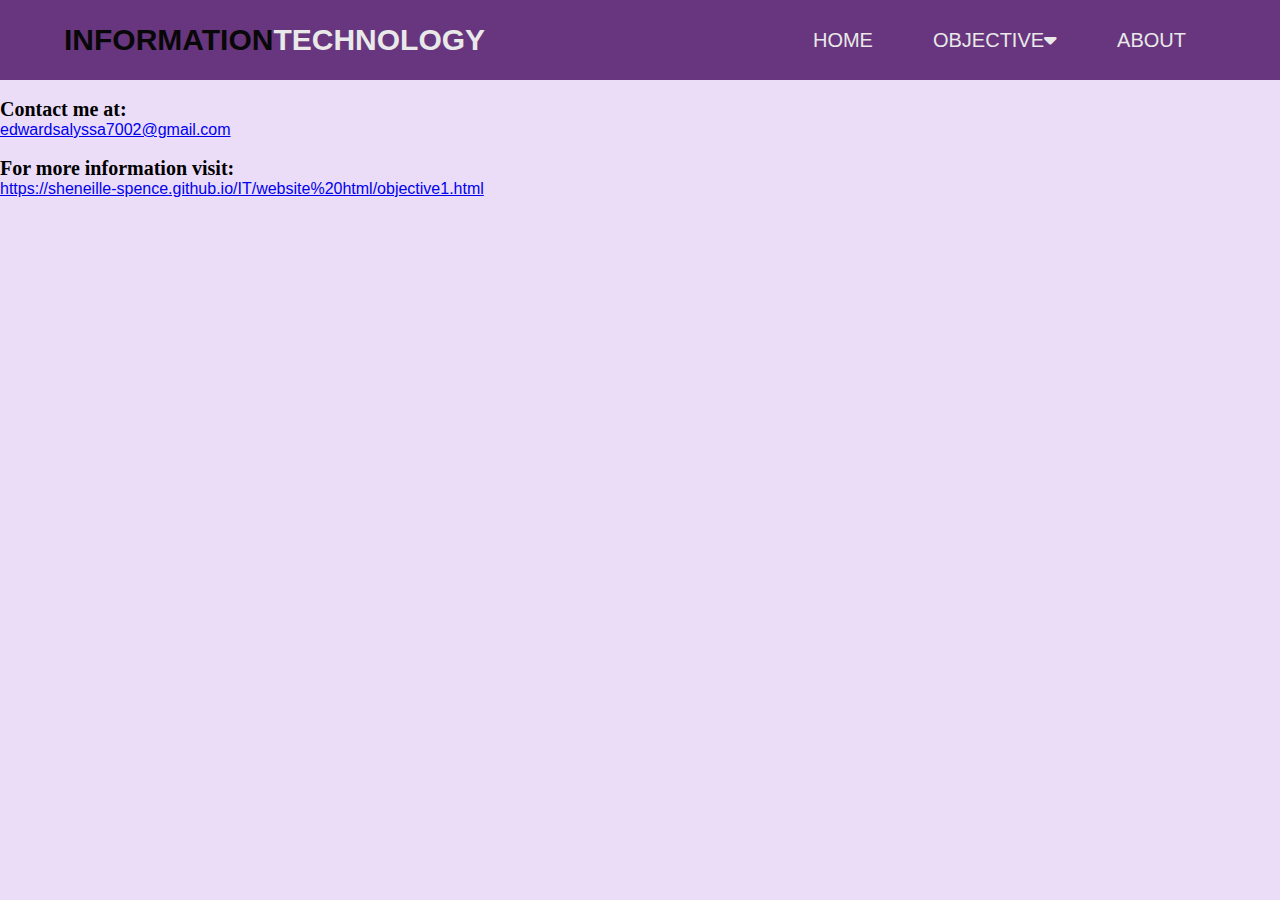
<file: About.html>
<html lang="en">
    <body style="background-color: #ebdcf8;"> 
    <head>
        <meta charsets="UTF-8">
        <meta name="viewport" content="width=device-width, initial-scale=1.0">
        <link rel="stylesheet" href="https://cdnjs.cloudflare.com/ajax/libs/font-awesome/6.7.2/css/all.min.css" integrity="sha512-Evv84Mr4kqVGRNSgIGL/F/aIDqQb7xQ2vcrdIwxfjThSH8CSR7PBEakCr51Ck+w+/U6swU2Im1vVX0SVk9ABhg==" crossorigin="anonymous" referrerpolicy="no-referrer" />
        <link rel="stylesheet" href="style.css">
        <title>Dropdown Menu</title>
    </head>
    <body>
       <div class="menu__bar">
        <h1 class="logo">INFORMATION<span>TECHNOLOGY</span></h1>

        <ul>
            <li><a href="Home.html">HOME</a></li>
            <li>
                <a href="#">OBJECTIVE<i class="fas fa-caret-down"></i></a>
                <div class="dropdown__menu">
                    <ul>
                        <li><a href="Objective 1.html">Objective 1</a></li>
                        <li><a href="Objective 2.html">Objective 2</a></li>
                        <li><a href="Objective 3.html">Objective 3</a></li>
                    </ul>
                </div>
            

            </li>

            <li><a href="About.html">ABOUT</a></li>
        </ul>
       </div> 

       
    </body>
</html>


<html>
<body>

<br>
<b><p style="font-size: 20px; font-family: times new roman;">Contact me at:</p></b>

<p><a href="mailto:edwardsalyssa7002@gmail.com">edwardsalyssa7002@gmail.com</a></p>
<br>
<b><p style="font-size: 20px; font-family: times new roman;">For more information visit:</p></b>
<p><a href="https://sheneille-spence.github.io/IT/website%20html/objective1.html"> https://sheneille-spence.github.io/IT/website%20html/objective1.html</a></p>

</body>
</html>
</file>
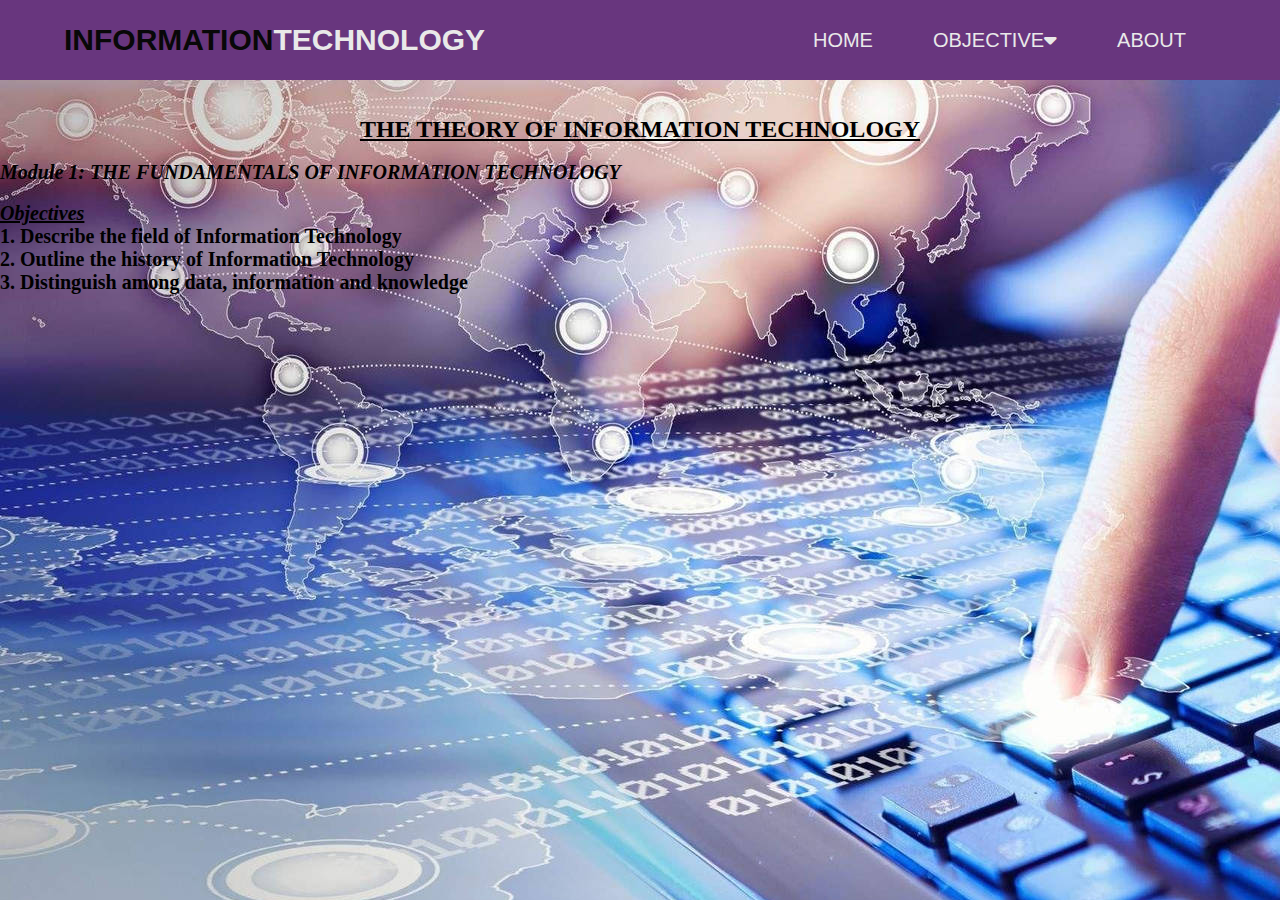
<file: Home.html>
<html lang="en">
    <body style="background-image: url('background.jpg') ;">
        
        
<head>
        <meta charsets="UTF-8">
        <meta name="viewport" content="width=device-width, initial-scale=1.0">
        <link rel="stylesheet" href="https://cdnjs.cloudflare.com/ajax/libs/font-awesome/6.7.2/css/all.min.css" integrity="sha512-Evv84Mr4kqVGRNSgIGL/F/aIDqQb7xQ2vcrdIwxfjThSH8CSR7PBEakCr51Ck+w+/U6swU2Im1vVX0SVk9ABhg==" crossorigin="anonymous" referrerpolicy="no-referrer" />
        <link rel="stylesheet" href="style.css">
        <title>Dropdown Menu</title>
    </head>
    <body>
       <div class="menu__bar">
        <h1 class="logo">INFORMATION<span>TECHNOLOGY</span></h1>

        <ul>
            <li><a href="Home.html">HOME</a></li>
            <li>
                <a href="#">OBJECTIVE<i class="fas fa-caret-down"></i></a>
                <div class="dropdown__menu">
                    <ul>
                        <li><a href="Objective 1.html">Objective 1</a></li>
                        <li><a href="Objective 2.html">Objective 2</a></li>
                        <li><a href="Objective 3.html">Objective 3</a></li>
                    </ul>
                </div>
            

            </li>

            <li><a href="About.html">ABOUT</a></li>
        </ul>
       </div> 
       <section class="hero">
        &nbsp;
       </section>

    
    </body>
</html>
<BR>
<h2><center> <U> <p style="font-family: verdana">THE THEORY OF INFORMATION TECHNOLOGY</h2></U></P>
    <br>

    <B><I><p style="font-size: 20px; font-family: VERDANA;" >Module 1: THE FUNDAMENTALS OF INFORMATION TECHNOLOGY</B></I></P>
      <br>
      <b><i><u><p style="font-size: 20px; font-family: times new roman;">Objectives</b></i></u></p>
      <b><p style="font-size: 20px; font-family: times new roman;">1. Describe the field of Information Technology <br> 2. Outline the history of Information Technology <br>3. Distinguish among data, information and knowledge</b></p>
        <br>
</file>
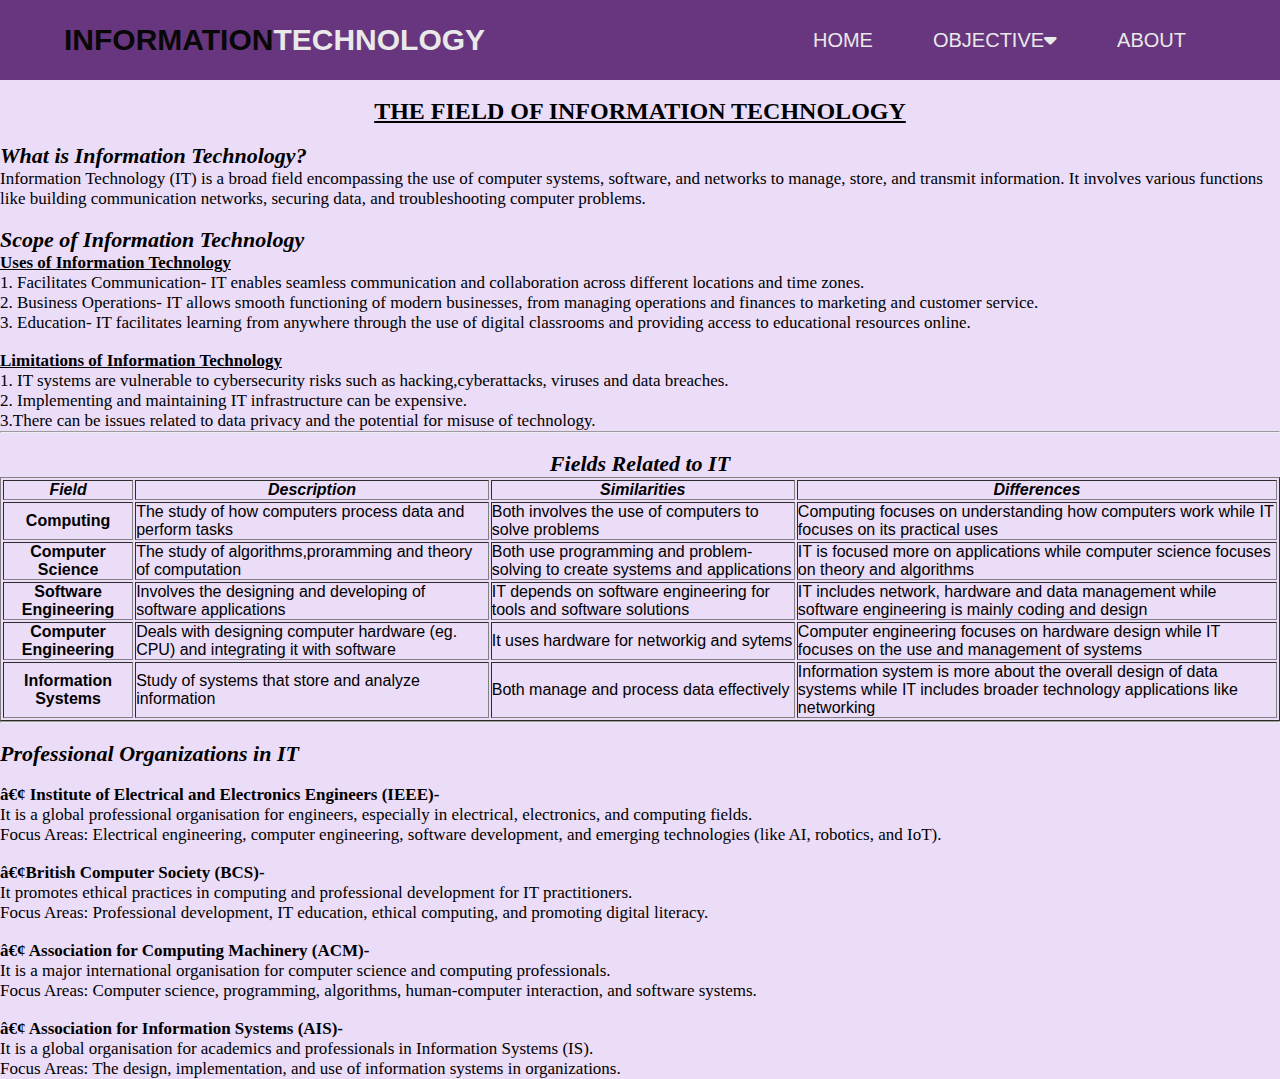
<file: Objective 1.html>
<html lang="en">
    <body style="background-color: #ebdcf8;"> 
    <head>
        <meta charsets="UTF-8">
        <meta name="viewport" content="width=device-width, initial-scale=1.0">
        <link rel="stylesheet" href="https://cdnjs.cloudflare.com/ajax/libs/font-awesome/6.7.2/css/all.min.css" integrity="sha512-Evv84Mr4kqVGRNSgIGL/F/aIDqQb7xQ2vcrdIwxfjThSH8CSR7PBEakCr51Ck+w+/U6swU2Im1vVX0SVk9ABhg==" crossorigin="anonymous" referrerpolicy="no-referrer" />
        <link rel="stylesheet" href="style.css">
        <title>Dropdown Menu</title>
    </head>
    <body>
       <div class="menu__bar">
        <h1 class="logo">INFORMATION<span>TECHNOLOGY</span></h1>

        <ul>
            <li><a href="Home.html">HOME</a></li>
            <li>
                <a href="#">OBJECTIVE<i class="fas fa-caret-down"></i></a>
                <div class="dropdown__menu">
                    <ul>
                        <li><a href="Objective 1.html">Objective 1</a></li>
                        <li><a href="Objective 2.html">Objective 2</a></li>
                        <li><a href="Objective 3.html">Objective 3</a></li>
                    </ul>
                </div>
            

            </li>

            <li><a href="About.html">ABOUT</a></li>
        </ul>
       </div> 

    
    </body>
</html>

<br>
<H2> <center> <U> <p style="font-family: verdana"> THE FIELD OF INFORMATION TECHNOLOGY </p> </U> </center> </H2> 
<br>
<H3><i><p style=" font-size: 22px; font-family: calibri;"> What is Information Technology? </i></p> </H3> 
<p style="font-size: 17px; font-family: times new roman;"> Information Technology (IT) is a broad field encompassing the use of computer systems, software, and networks to manage, store, and transmit information. It involves various functions like building communication networks, securing data, and troubleshooting computer problems. </p>

<br>
<H3> <i><p style=" font-size: 22px; font-family: calibri;">Scope of Information Technology </i> </p></H3> 
   <u><b><p style="font-size: 17px; font-family: times new roman;">Uses of Information Technology </u></b></p>

<ol>
    <li><p style="font-size: 17px; font-family: times new roman;"> 1. Facilitates Communication-  IT enables seamless communication and collaboration across different locations and time zones.</p></li>
    <li><p style="font-size: 17px; font-family: times new roman;"> 2. Business Operations- IT allows smooth functioning of modern businesses, from managing operations and finances to marketing and customer service. </p></li>
    <li><p style="font-size: 17px; font-family: times new roman;"> 3. Education- IT facilitates learning from anywhere through the use of digital classrooms and providing access to educational resources online. </p></li>
</ol> 
<br>
<u> <b><p style="font-size: 17px; font-family: times new roman;">Limitations of Information Technology </u> </b></p>

<ol>
<li><p style="font-size: 17px; font-family: times new roman;"> 1. IT systems are vulnerable to cybersecurity risks such as hacking,cyberattacks, viruses and data breaches. </p></li>
<li> <p style="font-size: 17px; font-family: times new roman;">2. Implementing and maintaining IT infrastructure can be expensive. </p></li> 
<li><p style="font-size: 17px; font-family: times new roman;"> 3.There can be issues related to data privacy and the potential for misuse of technology. </p></li>
</ol>
<hr>
<br>
<html> 
<head>
<title>Table heading</title>
</head>
<body>
   <table border="1">
   <thead>
   <tr>
      <td><i><b><center>Field</center></b></i></td>
	  <td><i><b><center>Description</center></b></i></td>
	  <td><i><b><center>Similarities</center></b></i></td> 
	  <td><i><b><center>Differences</center></b></i></td>
   </tr>
   </thead>
   <tbody>
      <td><center><b>Computing</b></center></td>
	  <td>The study of how computers process data and perform tasks</td>
	  <td>Both involves the use of computers to solve problems</td> 
	  <td>Computing focuses on understanding how computers work while IT focuses on its practical uses</td>
   </tr>
   <tr> 
      <td><center><b>Computer Science</b></center></td>
	  <td>The study of algorithms,proramming and theory of computation</td>
	  <td>Both use programming and problem-solving to create systems and applications</td> 
	  <td>IT is focused more on applications while computer science focuses on theory and algorithms</td>
   </tr>
   <tr>
      <td><center><b>Software Engineering</b></center></td>
	  <td>Involves the designing and developing of software applications</td>
	  <td>IT depends on software engineering for tools and software solutions </td> 
	  <td>IT includes network, hardware and data management while software engineering is mainly coding and design</td>
   </tr>
   <tr>
      <td><center><b>Computer Engineering</b></center></td>
	  <td>Deals with designing computer hardware (eg. CPU) and integrating it with software</td>
	  <td>It uses hardware for networkig and sytems</td> 
	  <td>Computer engineering focuses on hardware design while IT focuses on the use and management of systems</td>
   </tr>
   <tr>
      <td><center><b>Information Systems</b></center></td>
	  <td>Study of systems that store and analyze information</td>
	  <td>Both manage and process data effectively</td> 
	  <td>Information system is more about the overall design of data systems while IT includes broader technology applications like networking</td>
   </tr>
   
   <H3><center><i><p style=" font-size: 22px; font-family: calibri;">Fields Related to IT</center></i></p>  </H3>
   </tbody> 
   
    </table>
	</body>
	</html>
<hr>
<br>
<H3><i><p style=" font-size: 22px; font-family: calibri;"> Professional Organizations in IT </i></p> </H3> 

<br>
<ul>
<li><b><p style="font-size: 17px; font-family: times new roman;">• Institute of Electrical and Electronics Engineers (IEEE)- </p></b></li> 
<p style="font-size: 17px; font-family: times new roman;">It is a global professional organisation for engineers, especially in electrical, electronics, and computing fields. <br> Focus Areas: Electrical engineering, computer engineering, software development, and emerging technologies (like AI, robotics, and IoT). </p>
<br>
<li><b><p style="font-size: 17px; font-family: times new roman;">•British Computer Society (BCS)-</p></b></li>
<p style="font-size: 17px; font-family: times new roman;"> It promotes ethical practices in computing and professional development for IT practitioners. <br> Focus Areas: Professional development, IT education, ethical computing, and promoting digital literacy.</p>
<br>

<li><b><p style="font-size: 17px; font-family: times new roman;">• Association for Computing Machinery (ACM)-</p></b></li>
<p style="font-size: 17px; font-family: times new roman;"> It is a major international organisation for computer science and computing professionals.<br> Focus Areas: Computer science, programming, algorithms, human-computer interaction, and software systems.</p>
 <br>

<li><b><p style="font-size: 17px; font-family: times new roman;">• Association for Information Systems (AIS)-</p></b></li>
<p style="font-size: 17px; font-family: times new roman;">It is a global organisation for academics and professionals in Information Systems (IS). <br>Focus Areas: The design, implementation, and use of information systems in organizations. </p>
</ul>
</file>
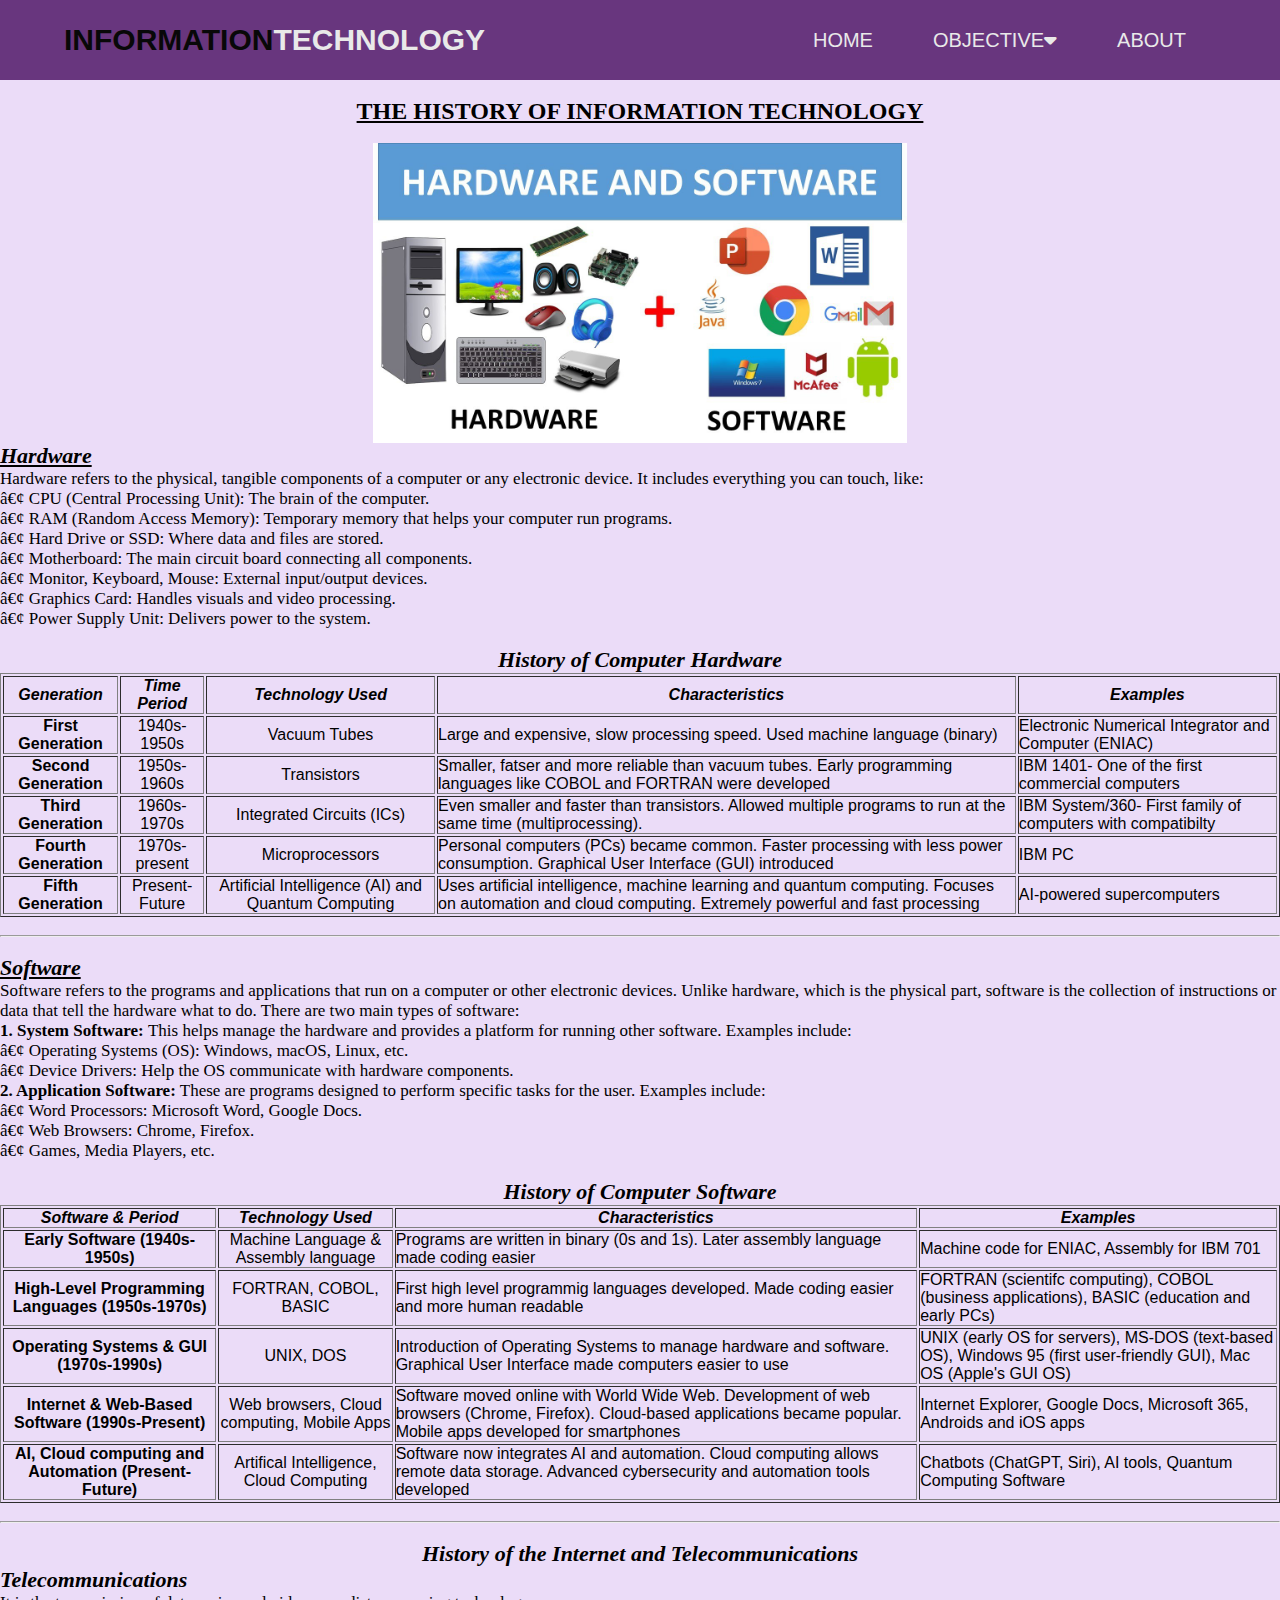
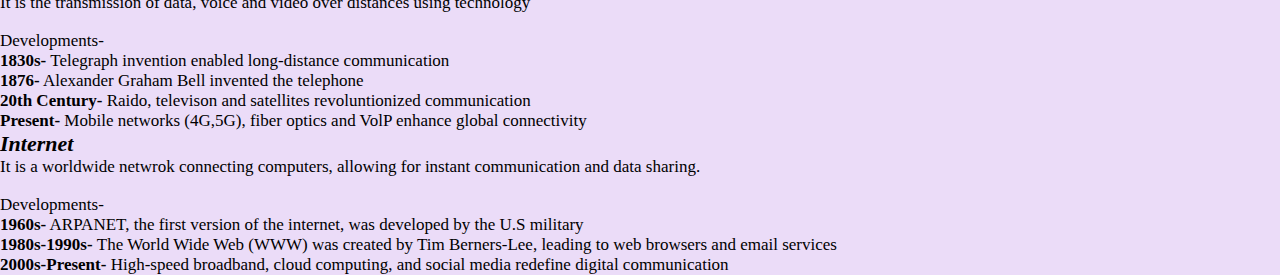
<file: Objective 2.html>
<html lang="en">
    <body style="background-color: #ebdcf8;"> 
    <head>
        <meta charsets="UTF-8">
        <meta name="viewport" content="width=device-width, initial-scale=1.0">
        <link rel="stylesheet" href="https://cdnjs.cloudflare.com/ajax/libs/font-awesome/6.7.2/css/all.min.css" integrity="sha512-Evv84Mr4kqVGRNSgIGL/F/aIDqQb7xQ2vcrdIwxfjThSH8CSR7PBEakCr51Ck+w+/U6swU2Im1vVX0SVk9ABhg==" crossorigin="anonymous" referrerpolicy="no-referrer" />
        <link rel="stylesheet" href="style.css">
        <title>Dropdown Menu</title>
    </head>
    <body>
       <div class="menu__bar">
        <h1 class="logo">INFORMATION<span>TECHNOLOGY</span></h1>

        <ul>
            <li><a href="Home.html">HOME</a></li>
            <li>
                <a href="#">OBJECTIVE<i class="fas fa-caret-down"></i></a>
                <div class="dropdown__menu">
                    <ul>
                        <li><a href="Objective 1.html">Objective 1</a></li>
                        <li><a href="Objective 2.html">Objective 2</a></li>
                        <li><a href="Objective 3.html">Objective 3</a></li>
                    </ul>
                </div>
            

            </li>

            <li><a href="About.html">ABOUT</a></li>
        </ul>
       </div> 


    </body>
</html>

<br>

<H2><center> <U> <p style="font-family: verdana"> THE HISTORY OF INFORMATION TECHNOLOGY </p> </U> </center></H2>
<br>
<center><img src="hardware vs software.jpg" alt="responsive image" height='300'> </center>

    <h3><i><u><p style=" font-size: 22px; font-family: calibri;"> Hardware </u></i></p></h3>
    <p style="font-size: 17px; font-family: times new roman;">Hardware refers to the physical, tangible components of a computer or any electronic device. It includes everything you can touch, like:</p>
    <p style="font-size: 17px; font-family: times new roman;">• CPU (Central Processing Unit): The brain of the computer. <br>

    • RAM (Random Access Memory): Temporary memory that helps your computer run programs. <br>
    
    • Hard Drive or SSD: Where data and files are stored. <br>
    
    • Motherboard: The main circuit board connecting all components. <br>
    
    • Monitor, Keyboard, Mouse: External input/output devices. <br>
    
    • Graphics Card: Handles visuals and video processing.<br>
    
    • Power Supply Unit: Delivers power to the system. </p>
  
  
  
 <html> 
<head>
<title>Table heading</title>
</head>
<body>
   <table border="1">
   <thead>
   <tr>
      <td><i><b><center>Generation </center></b></i></td>
	  <td><i><b><center>Time Period</center></b></i></td>
	  <td><i><b><center>Technology Used</center></b></i></td> 
	  <td><i><b><center>Characteristics</center></b></i></td>
	  <td><i><b><center>Examples</center></b></i></td>
   </tr>
   </thead>
   <tbody>
      <td><center><b>First Generation</b></center></td>
	  <td><Center>1940s-1950s</center></td>
	  <td><center>Vacuum Tubes</center></td> 
	  <td>Large and expensive, slow processing speed. Used machine language (binary) </td>
	  <td>Electronic Numerical Integrator and Computer (ENIAC)</td>
   </tr>
   <tr> 
      <td><center><b>Second Generation</b></center></td>
	  <td><center>1950s-1960s</center></td>
	  <td><center>Transistors</center></td> 
	  <td>Smaller, fatser and more reliable than vacuum tubes. Early programming languages like COBOL and FORTRAN were developed </td>
	  <td>IBM 1401- One of the first commercial computers</td>
   </tr>
   <tr>
      <td><center><b>Third Generation</b></center></td>
	  <td><center>1960s-1970s</center></td>
	  <td><center>Integrated Circuits (ICs) </center></td> 
	  <td>Even smaller and faster than transistors. Allowed multiple programs to run at the same time (multiprocessing).</td>
	  <td>IBM System/360- First family of computers with compatibilty </td>
   </tr>
   <tr>
      <td><center><b>Fourth Generation</b></center></td>
	  <td><center>1970s-present</center></td>
	  <td><center>Microprocessors</center></td> 
	  <td>Personal computers (PCs) became common. Faster processing with less power consumption. Graphical User Interface (GUI) introduced</td>
	  <td>IBM PC</td>
   </tr>
   <tr>
      <td><center><b>Fifth Generation</b></center></td>
	  <td><center>Present-Future</center></td>
	  <td><center>Artificial Intelligence (AI) and Quantum Computing</center></td> 
	  <td>Uses artificial intelligence, machine learning and quantum computing. Focuses on automation and cloud computing. Extremely powerful and fast processing</td>
      <td>AI-powered supercomputers</td>
   </tr>
   
   <br>
   <H3><center><i><p style=" font-size: 22px; font-family: calibri;">History of Computer Hardware</center></i></p>  </H3>
   </tbody>
    </table>
	</body>
	</html>
    <br>
    <hr>
<br>
    <h3><i><u><p style=" font-size: 22px; font-family: calibri;"> Software </u></i></p></h3>
    <p style="font-size: 17px; font-family: times new roman;">Software refers to the programs and applications that run on a computer or other electronic devices. Unlike hardware, which is the physical part, software is the collection of instructions or data that tell the hardware what to do. There are two main types of software: </p>
    <p style="font-size: 17px; font-family: times new roman;"> <b>1. System Software: </b>This helps manage the hardware and provides a platform for running other software. Examples include:<br>

• Operating Systems (OS): Windows, macOS, Linux, etc. <br>

• Device Drivers: Help the OS communicate with hardware components.<br>

<b>2. Application Software:</b> These are programs designed to perform specific tasks for the user. Examples include: <br>

• Word Processors: Microsoft Word, Google Docs.<br>

• Web Browsers: Chrome, Firefox.<br>

• Games, Media Players, etc.</p>
    
    <html> 
    <head>
    <title>Table heading</title>
    </head>
    <body>
       <table border="1">
       <thead>
       <tr>
          <td><i><b><center>Software & Period </center></b></i></td>
          <td><i><b><center>Technology Used</center></b></i></td>
          <td><i><b><center>Characteristics</center></b></i></td>
          <td><i><b><center>Examples</center></b></i></td>
       </tr>
       </thead>
       <tbody>
          <td><center><b>Early Software (1940s-1950s)</b></center></td>
          <td><center>Machine Language & Assembly language</center></td>
          <td>Programs are written in binary (0s and 1s). Later assembly language made coding easier</td> 
          <td>Machine code for ENIAC, Assembly for IBM 701</td>
       </tr>
       <tr> 
          <td><center><b>High-Level Programming Languages (1950s-1970s)</b></center></td>
          <td><center>FORTRAN, COBOL, BASIC</center></td>
          <td>First high level programmig languages developed. Made coding easier and more human readable</td> 
          <td>FORTRAN (scientifc computing), COBOL (business applications), BASIC (education and early PCs)</td>
       </tr>
       <tr>
          <td><center><b>Operating Systems & GUI (1970s-1990s)</b></center></td>
          <td><center>UNIX, DOS</center></td>
          <td>Introduction of Operating Systems to manage hardware and software. Graphical User Interface made computers easier to use</td> 
          <td>UNIX (early OS for servers), MS-DOS (text-based OS), Windows 95 (first user-friendly GUI), Mac OS (Apple's GUI OS)</td>
       </tr>
       <tr>
          <td><center><b>Internet & Web-Based Software (1990s-Present)</b></center></td>
          <td><center>Web browsers, Cloud computing, Mobile Apps</center></td>
          <td>Software moved online with World Wide Web. Development of web browsers (Chrome, Firefox). Cloud-based applications became popular. Mobile apps developed for smartphones</td> 
          <td>Internet Explorer, Google Docs, Microsoft 365, Androids and iOS apps</td>
       </tr>
       <tr>
          <td><center><b>AI, Cloud computing and Automation (Present-Future)</b></center></td>
          <td><center>Artifical Intelligence, Cloud Computing</center></td>
          <td>Software now integrates AI and automation. Cloud computing allows remote data storage. Advanced cybersecurity and automation tools developed</td> 
          <td> Chatbots (ChatGPT, Siri), AI tools, Quantum Computing Software</td>
       </tr>
       
       <br>
       <H3><center><i><p style=" font-size: 22px; font-family: calibri;">History of Computer Software</p></i> </H3>
       </tbody>
        </table>
        </body>
        </html>
<br>
<hr>
        <br>
    
        
        <h3> <center><i><p style=" font-size: 22px; font-family: calibri;">History of the Internet and Telecommunications</p></i> </h3>
        <h3><i><p style=" font-size: 22px; font-family: calibri;"> Telecommunications </i></p></h3>
        <p style="font-size: 17px; font-family: times new roman;">It is the transmission of data, voice and video over distances using technology </p>
        <br><p style="font-size: 17px; font-family: times new roman;">Developments- </br> </p>
        <ul>
                     <li><p style="font-size: 17px; font-family: times new roman;"><b>1830s-</b> Telegraph invention enabled long-distance communication</li> </p>
                     <li><p style="font-size: 17px; font-family: times new roman;"><b>1876-</b> Alexander Graham Bell invented the telephone</li> </p>
                     <li><p style="font-size: 17px; font-family: times new roman;"><b>20th Century- </b>Raido, televison and satellites revoluntionized communication</li> </p>
                     <li><p style="font-size: 17px; font-family: times new roman;"><b>Present- </b>Mobile networks (4G,5G), fiber optics and VolP enhance global connectivity </li> </p>
        </ul>			 
                      
        <h3><i><p style=" font-size: 22px; font-family: calibri;"> Internet </i></p></h3>
        <p style="font-size: 17px; font-family: times new roman;"> It is a worldwide netwrok connecting computers, allowing for instant communication and data sharing. </p>
        <br><p style="font-size: 17px; font-family: times new roman;">Developments- </br> </p>
        <ul>
                     <li><p style="font-size: 17px; font-family: times new roman;"><b>1960s-</b> ARPANET, the first version of the internet, was developed by the U.S military </li> </p>
                     <li><p style="font-size: 17px; font-family: times new roman;"><b>1980s-1990s- </b>The World Wide Web (WWW) was created by Tim Berners-Lee, leading to web browsers and email services</li> </p>
                     <li><p style="font-size: 17px; font-family: times new roman;"><b>2000s-Present- </b>High-speed broadband, cloud computing, and social media redefine digital communication </li> </p>
        </ul>
</file>
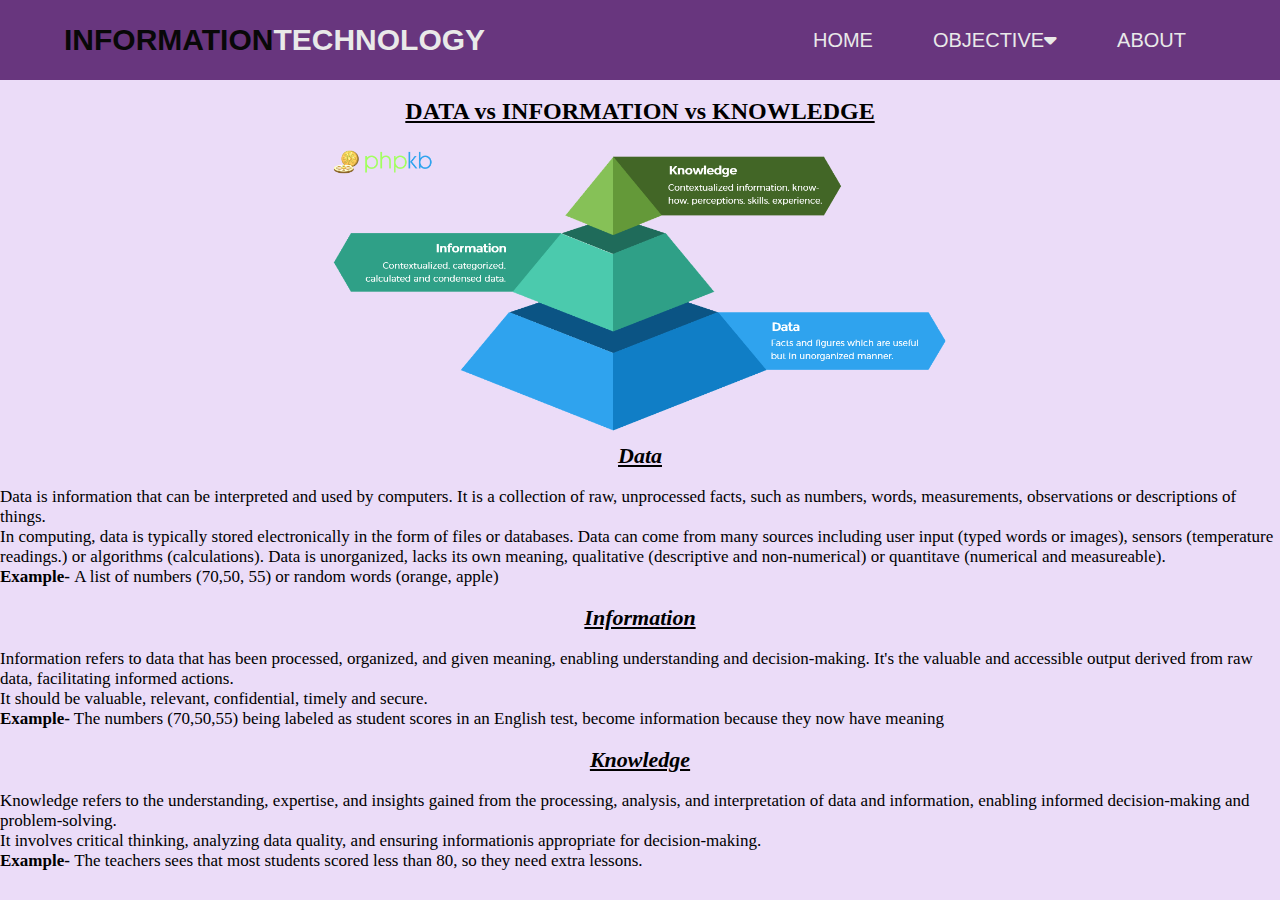
<file: Objective 3.html>
<html lang="en">
    <body style="background-color: #ebdcf8;"> 
    <head>
        <meta charsets="UTF-8">
        <meta name="viewport" content="width=device-width, initial-scale=1.0">
        <link rel="stylesheet" href="https://cdnjs.cloudflare.com/ajax/libs/font-awesome/6.7.2/css/all.min.css" integrity="sha512-Evv84Mr4kqVGRNSgIGL/F/aIDqQb7xQ2vcrdIwxfjThSH8CSR7PBEakCr51Ck+w+/U6swU2Im1vVX0SVk9ABhg==" crossorigin="anonymous" referrerpolicy="no-referrer" />
        <link rel="stylesheet" href="style.css">
        <title>Dropdown Menu</title>
    </head>
    <body>
       <div class="menu__bar">
        <h1 class="logo">INFORMATION<span>TECHNOLOGY</span></h1>

        <ul>
            <li><a href="Home.html">HOME</a></li>
            <li>
                <a href="#">OBJECTIVE<i class="fas fa-caret-down"></i></a>
                <div class="dropdown__menu">
                    <ul>
                        <li><a href="Objective 1.html">Objective 1</a></li>
                        <li><a href="Objective 2.html">Objective 2</a></li>
                        <li><a href="Objective 3.html">Objective 3</a></li>
                    </ul>
                </div>
            

            </li>

            <li><a href="About.html">ABOUT</a></li>
        </ul>
       </div> 

    
    </body>
</html>
<br>
<H2> <center> <U> <p style="font-family: verdana">DATA vs INFORMATION vs KNOWLEDGE </p> </U> </center> </H2> 
<br>
<center><img src="knowledge-pyramid.jpg"
     height='300'> </center>

<h3><center><i><u><p style=" font-size: 22px; font-family: calibri;">Data </p></center> </u></i></p> </h3>
<br>

<p style="font-size: 17px; font-family: times new roman;">Data is information that can be interpreted and used by computers. It is a collection of raw, unprocessed facts, such as numbers, words, measurements, observations or descriptions of things. <br> In computing, data is typically stored electronically in the form of files or databases. Data can come from many sources including user input (typed words or images), sensors (temperature readings.) or algorithms (calculations). Data is unorganized, lacks its own meaning, qualitative (descriptive and non-numerical) or quantitave (numerical and measureable). <br><b> Example- </b>A list of numbers (70,50, 55) or random words (orange, apple) </p>
<br>
<h3><i><u><center><p style=" font-size: 22px; font-family: calibri;">Information </u></center></i></p> </h3>
<br>
<p style="font-size: 17px; font-family: times new roman;">Information refers to data that has been processed, organized, and given meaning, enabling understanding and decision-making. It's the valuable and accessible output derived from raw data, facilitating informed actions.<br> It should be valuable, relevant, confidential, timely and secure.<br> <b>Example-</b> The numbers (70,50,55) being labeled as student scores in an English test, become information because they now have meaning </p>
<br>
<h3><i><u> <center><p style=" font-size: 22px; font-family: calibri;">Knowledge </u> </center></i></p> </h3>
<br>
<p style="font-size: 17px; font-family: times new roman;"> Knowledge refers to the understanding, expertise, and insights gained from the processing, analysis, and interpretation of data and information, enabling informed decision-making and problem-solving.<br> It involves critical thinking, analyzing data quality, and ensuring informationis appropriate for decision-making. <br><b>Example- </b> The teachers sees that most students scored less than 80, so they need extra lessons. </p>
</file>
<file: style.css>
:root {
    --color-light: #68367e;
    --color-white: #e9e9e9;
    --color-dark: #4291f1;
    --color-black: #080808;
}

* {
    margin: 0;
    padding: 0;
    box-sizing: border-box;
}

body {
    font-family: sans-serif;
}

.menu__bar {
    background-color: var(--color-light);
    height: 80px;
    width: 100%;
    display: flex;
    align-items: center;
    justify-content: space-between;
    padding: 0 5%;
    flex-wrap: wrap;
}

.logo {
    color: var(--color-black);
    font-size: 30px;

}

.logo span {
    color: var(--color-white)
    
}

.menu__bar ul {
    list-style: none;
    display: flex;
    
}

.menu__bar ul li {
    padding: 10px 30px;
    position: relative;
 
}

.menu__bar ul li a {
    color: var(--color-white);

}

.menu__bar ul li a {
    color: var(--color-white);
    text-decoration: none;
    font-size: 20px;

    transition: all 0.3s;
}

.menu__bar ul li a:hover {
    color: var(--color-black);
}

.dropdown__menu {
    display: none;
}

.menu__bar ul li:hover .dropdown__menu {
    display: block;
    position: absolute;
    left: 0;
    top: 100%;
    background-color: var(--color-light);
}

.menu__bar ul li:hover .dropdown__menu ul {
    display: block;
    margin: 10px;
}

.menu__bar ul li:hover .dropdown__menu ul li {
    width: 150px;
    padding: 10px;
}
</file>
